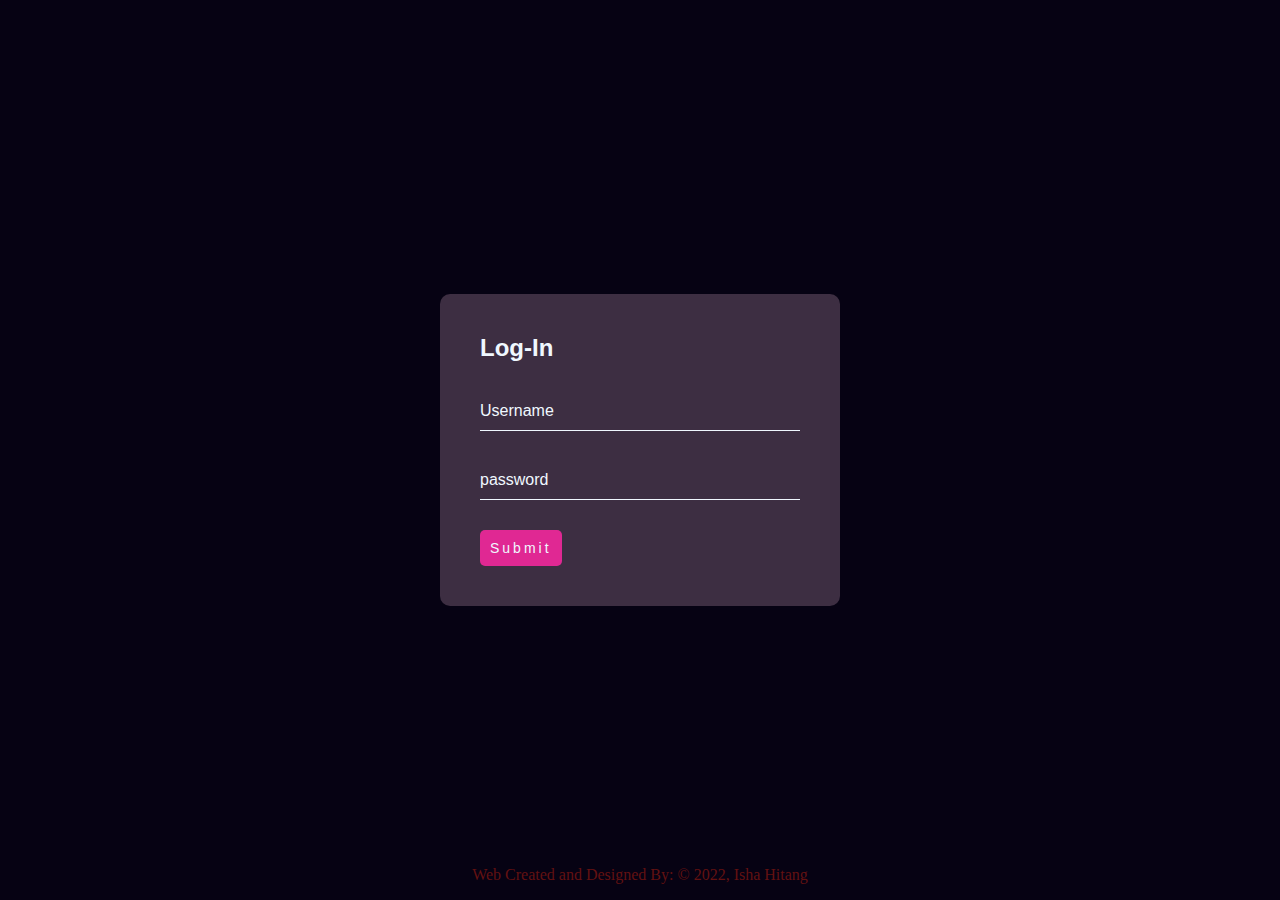
<file: log_in(18Mar2022)/index.html>
<!DOCTYPE html>
<html>

<head>
    <title>webpage_design</title>
    <link rel="stylesheet" href="login.css">
</head>

<body>
    <div class="center">
        <h2>Log-In</h2>
        <form>
            <div class="user-box">
                <input type="text" name="" required="">
                <label>Username</label>
            </div>
            <!-- <a href="#">
                <span></span>
                <span></span>
                <span></span>
                <span></span>
            </a> -->
            <div class="user-box">
                <input type="password" name="" required="">
                <label>password</label>
            </div>
            <button type="submit">Submit</button>
        </form>
    </div>
</body>
<div class="footer">
    <p>Web Created and Designed By: &#169; 2022, Isha Hitang</p>
</div>

</html>
</file>
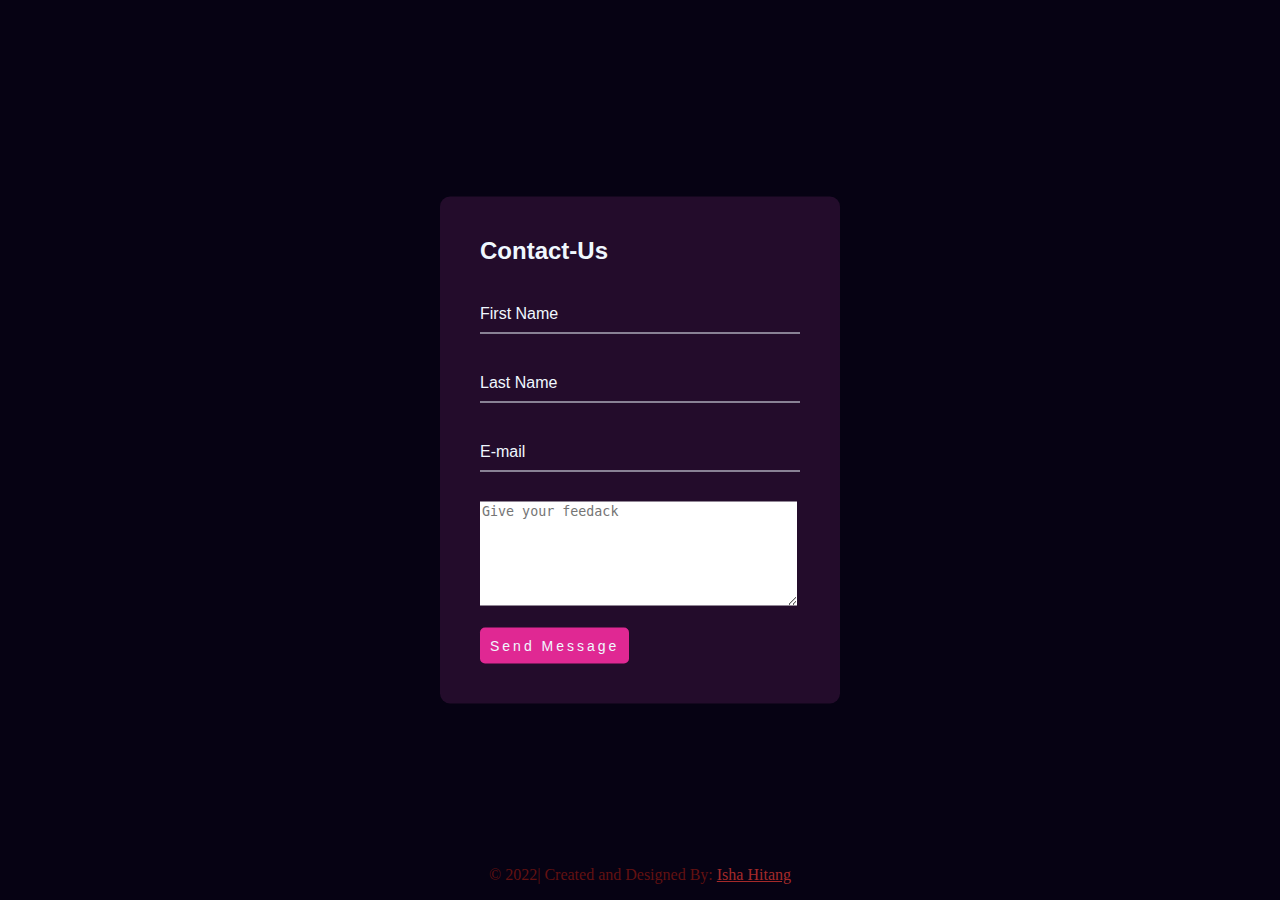
<file: contact.html>
<!DOCTYPE html>
<html>

<head>
    <title>contact-page</title>
    <link rel="stylesheet" href="contact.css">
</head>

<body>
    <div class="align">
        <h2>Contact-Us</h2>
        <form>
            <div class="contact-box">
                <input type="text" name="" required="">
                <label>First Name</label>
            </div>
            <div class="contact-box">
                <input type="text" name="" required="">
                <label>Last Name</label>
            </div>
            <div class="contact-box">
                <input class="email" name="" required="">
                <label>E-mail</label>
            </div>
            <div class="contact-box">
                <textarea placeholder="Give your feedack"></textarea>
            </div>
            <br>
            <button type="send">Send Message</button>
        </form>
    </div>
</body>
<div class="footer">
    <p>&#169; 2022| Created and Designed By: <a href="https://github.com/iamisha" target="_blank">Isha Hitang</a></p>
</div>

</html>
</file>
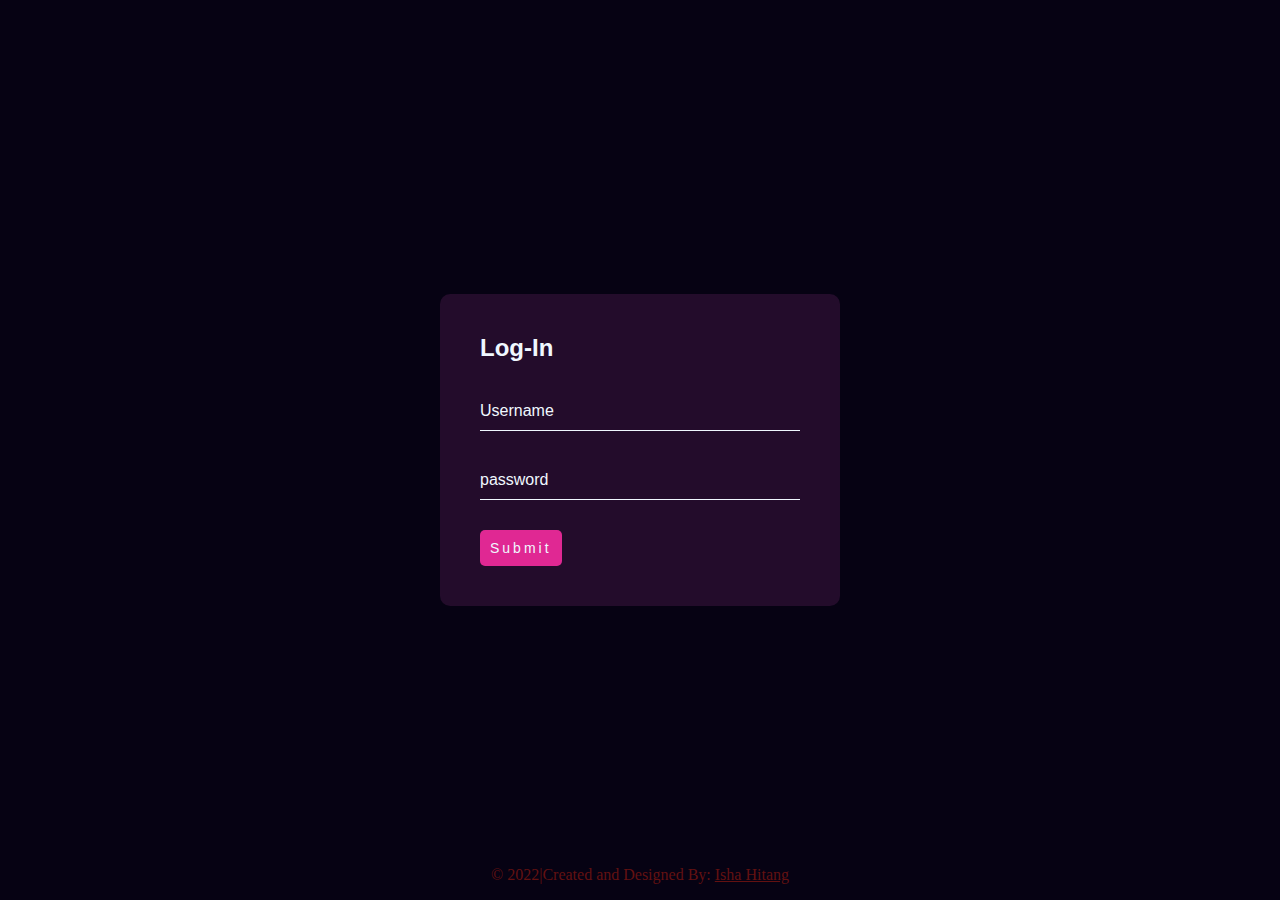
<file: login.html>
<!DOCTYPE html>
<html>

<head>
    <title>login-page</title>
    <link rel="stylesheet" href="login.css">
</head>

<body>
    <div class="center">
        <h2>Log-In</h2>
        <form>
            <div class="user-box">
                <input type="text" name="" required="">
                <label>Username</label>
            </div>
            <!-- <a href="#">
                <span></span>
                <span></span>
                <span></span>
                <span></span>
            </a> -->
            <div class="user-box">
                <input type="password" name="" required="">
                <label>password</label>
            </div>
            <button type="submit">Submit</button>
        </form>
    </div>
</body>
<div class="footer">
    <p> &#169; 2022|Created and Designed By: <a href="https://github.com/iamisha" target="_blank">Isha Hitang</a></p>
</div>

</html>
</file>
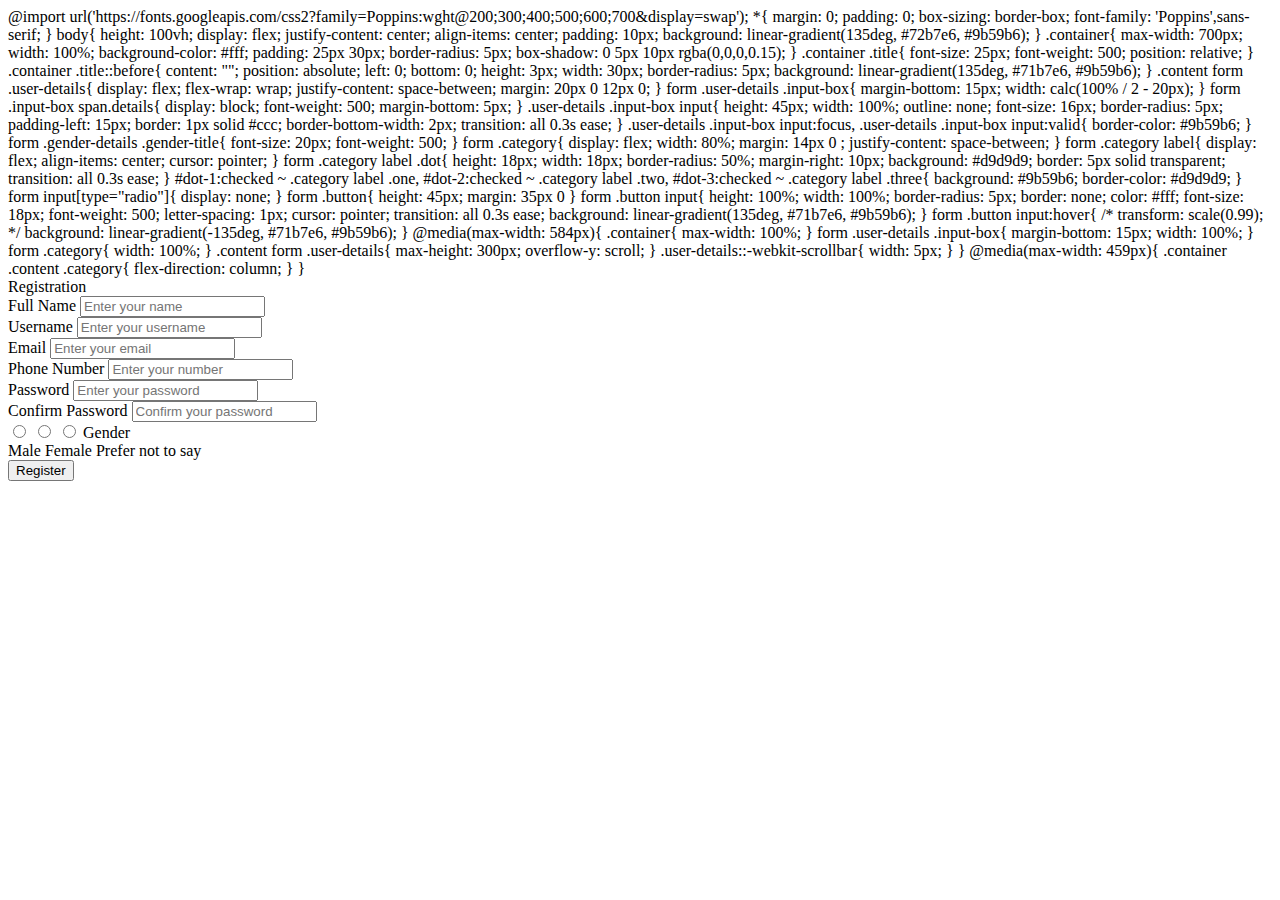
<file: signup-form.html>
<!DOCTYPE html>
<!-- Created By CodingLab - www.codinglabweb.com -->
<html lang="en" dir="ltr">
  <head>
    <meta charset="UTF-8">
    <!---<title> Responsive Registration Form | CodingLab </title>--->
     <meta name="viewport" content="width=device-width, initial-scale=1.0">
    <style>
      
    </style>@import url('https://fonts.googleapis.com/css2?family=Poppins:wght@200;300;400;500;600;700&display=swap');
*{
  margin: 0;
  padding: 0;
  box-sizing: border-box;
  font-family: 'Poppins',sans-serif;
}
body{
  height: 100vh;
  display: flex;
  justify-content: center;
  align-items: center;
  padding: 10px;
  background: linear-gradient(135deg, #72b7e6, #9b59b6);
}
.container{
  max-width: 700px;
  width: 100%;
  background-color: #fff;
  padding: 25px 30px;
  border-radius: 5px;
  box-shadow: 0 5px 10px rgba(0,0,0,0.15);
}
.container .title{
  font-size: 25px;
  font-weight: 500;
  position: relative;
}
.container .title::before{
  content: "";
  position: absolute;
  left: 0;
  bottom: 0;
  height: 3px;
  width: 30px;
  border-radius: 5px;
  background: linear-gradient(135deg, #71b7e6, #9b59b6);
}
.content form .user-details{
  display: flex;
  flex-wrap: wrap;
  justify-content: space-between;
  margin: 20px 0 12px 0;
}
form .user-details .input-box{
  margin-bottom: 15px;
  width: calc(100% / 2 - 20px);
}
form .input-box span.details{
  display: block;
  font-weight: 500;
  margin-bottom: 5px;
}
.user-details .input-box input{
  height: 45px;
  width: 100%;
  outline: none;
  font-size: 16px;
  border-radius: 5px;
  padding-left: 15px;
  border: 1px solid #ccc;
  border-bottom-width: 2px;
  transition: all 0.3s ease;
}
.user-details .input-box input:focus,
.user-details .input-box input:valid{
  border-color: #9b59b6;
}
 form .gender-details .gender-title{
  font-size: 20px;
  font-weight: 500;
 }
 form .category{
   display: flex;
   width: 80%;
   margin: 14px 0 ;
   justify-content: space-between;
 }
 form .category label{
   display: flex;
   align-items: center;
   cursor: pointer;
 }
 form .category label .dot{
  height: 18px;
  width: 18px;
  border-radius: 50%;
  margin-right: 10px;
  background: #d9d9d9;
  border: 5px solid transparent;
  transition: all 0.3s ease;
}
 #dot-1:checked ~ .category label .one,
 #dot-2:checked ~ .category label .two,
 #dot-3:checked ~ .category label .three{
   background: #9b59b6;
   border-color: #d9d9d9;
 }
 form input[type="radio"]{
   display: none;
 }
 form .button{
   height: 45px;
   margin: 35px 0
 }
 form .button input{
   height: 100%;
   width: 100%;
   border-radius: 5px;
   border: none;
   color: #fff;
   font-size: 18px;
   font-weight: 500;
   letter-spacing: 1px;
   cursor: pointer;
   transition: all 0.3s ease;
   background: linear-gradient(135deg, #71b7e6, #9b59b6);
 }
 form .button input:hover{
  /* transform: scale(0.99); */
  background: linear-gradient(-135deg, #71b7e6, #9b59b6);
  }
 @media(max-width: 584px){
 .container{
  max-width: 100%;
}
form .user-details .input-box{
    margin-bottom: 15px;
    width: 100%;
  }
  form .category{
    width: 100%;
  }
  .content form .user-details{
    max-height: 300px;
    overflow-y: scroll;
  }
  .user-details::-webkit-scrollbar{
    width: 5px;
  }
  }
  @media(max-width: 459px){
  .container .content .category{
    flex-direction: column;
  }
}

   </head>
<body>
  <div class="container">
    <div class="title">Registration</div>
    <div class="content">
      <form action="#">
        <div class="user-details">
          <div class="input-box">
            <span class="details">Full Name</span>
            <input type="text" placeholder="Enter your name" required>
          </div>
          <div class="input-box">
            <span class="details">Username</span>
            <input type="text" placeholder="Enter your username" required>
          </div>
          <div class="input-box">
            <span class="details">Email</span>
            <input type="text" placeholder="Enter your email" required>
          </div>
          <div class="input-box">
            <span class="details">Phone Number</span>
            <input type="text" placeholder="Enter your number" required>
          </div>
          <div class="input-box">
            <span class="details">Password</span>
            <input type="text" placeholder="Enter your password" required>
          </div>
          <div class="input-box">
            <span class="details">Confirm Password</span>
            <input type="text" placeholder="Confirm your password" required>
          </div>
        </div>
        <div class="gender-details">
          <input type="radio" name="gender" id="dot-1">
          <input type="radio" name="gender" id="dot-2">
          <input type="radio" name="gender" id="dot-3">
          <span class="gender-title">Gender</span>
          <div class="category">
            <label for="dot-1">
            <span class="dot one"></span>
            <span class="gender">Male</span>
          </label>
          <label for="dot-2">
            <span class="dot two"></span>
            <span class="gender">Female</span>
          </label>
          <label for="dot-3">
            <span class="dot three"></span>
            <span class="gender">Prefer not to say</span>
            </label>
          </div>
        </div>
        <div class="button">
          <input type="submit" value="Register">
        </div>
      </form>
    </div>
  </div>

</body>
</html>
</file>
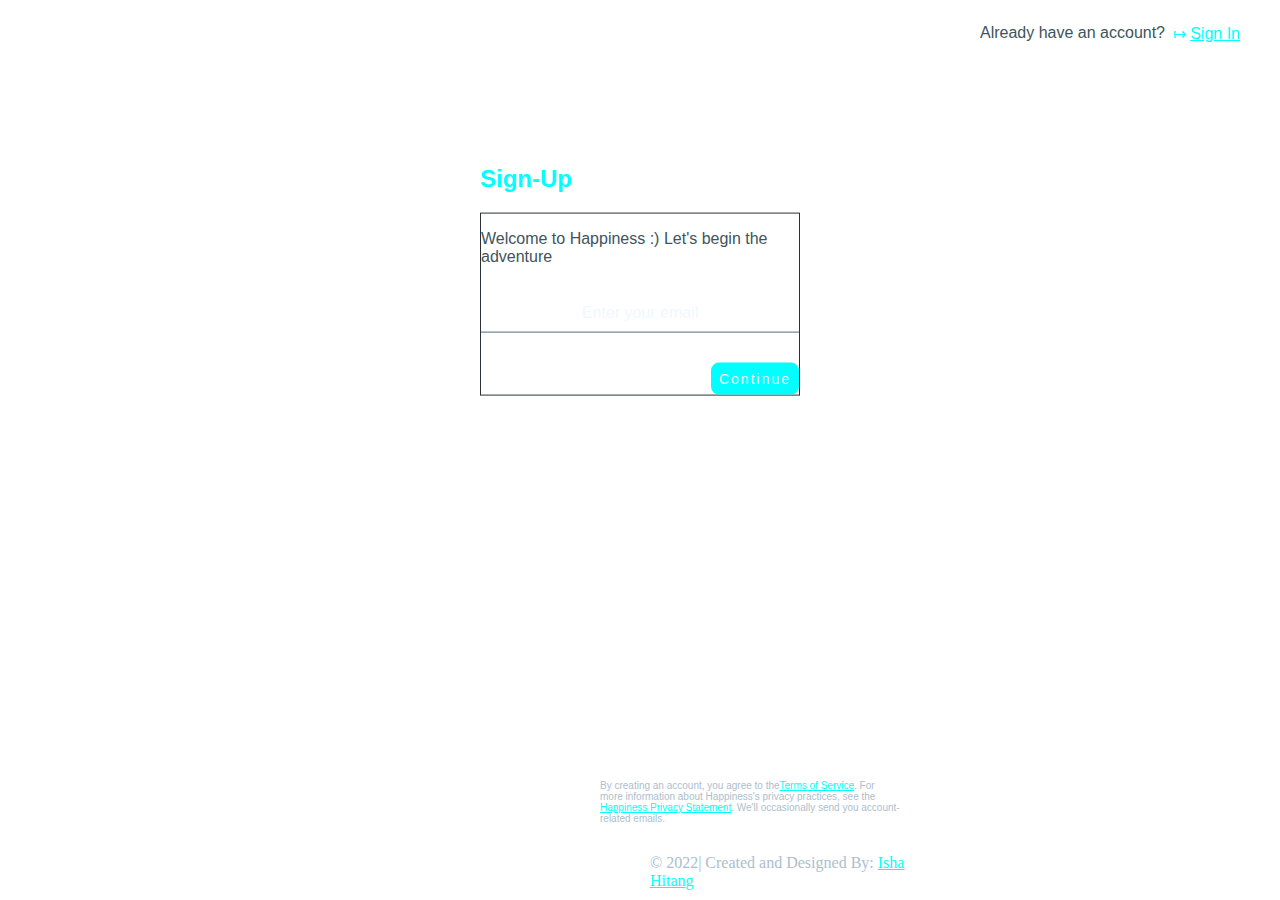
<file: signup.html>
<!DOCTYPE html>
<html>

<head>
    <title>Signup-form</title>
    <meta charset="UTF-8">
    <link rel="stylesheet" href="signup.css">
</head>

<body>
    <div class="main">
        <p>Already have an account?</p>
        <ul type="none">
            <li> &#8614; <a href="login.html">Sign In</a></li>
        </ul>
    </div>
    <div class="home">
        <h2>Sign-Up</h2>
        <form>
            <div class="signup-box" align="left">
                <p>Welcome to Happiness :) Let's begin the adventure</p><br>
            </div>
            <div class="signup-box">
                <input type="email" name="" required="" placeholder="">
                <label>Enter your email</label>
            </div>
            <button type="continue" name="">Continue</button><br>
        </form>
    </div>
</body>
<div class="footer1">
    <p>By creating an account, you agree to the<a href="#">Terms of Service</a>. For more information about Happiness's privacy practices, see the <a href="#">Happiness Privacy Statement</a>. We'll occasionally send you account-related emails.</p>
</div>
<main role="footer">
    <p>&#169; 2022| Created and Designed By: <a href="https://github.com/iamisha" target="_blank">Isha Hitang</a></p>
</main>

</html>
</file>
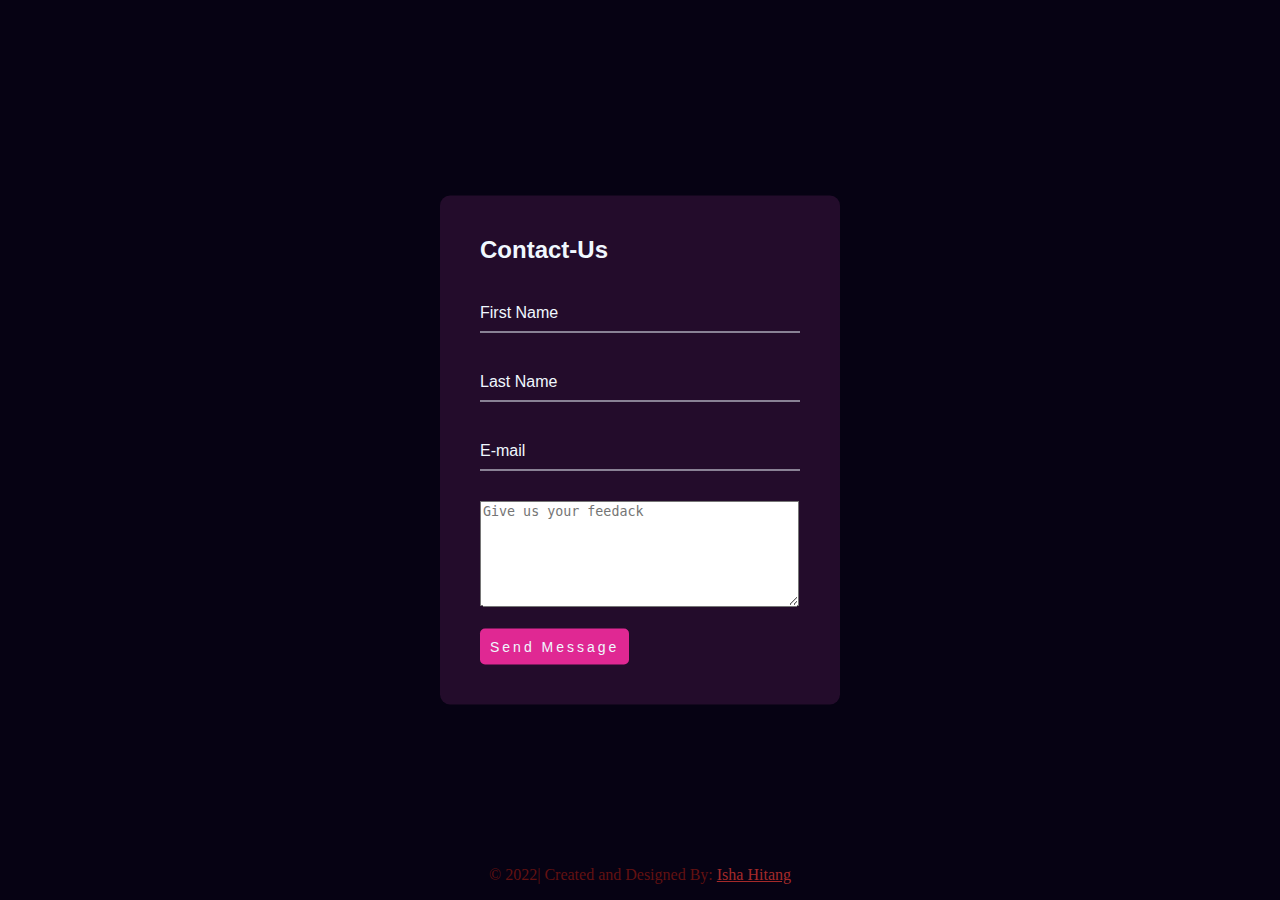
<file: contact-us(18Mar2022)/index2.html>
<!DOCTYPE html>
<html>

<head>
    <title>contact-page</title>
    <link rel="stylesheet" href="contact.css">
</head>

<body>
    <div class="align">
        <h2>Contact-Us</h2>
        <form>
            <div class="contact-box">
                <input type="text" name="" required="">
                <label>First Name</label>
            </div>
            <div class="contact-box">
                <input type="text" name="" required="">
                <label>Last Name</label>
            </div>
            <div class="contact-box">
                <input class="email" name="" required="">
                <label>E-mail</label>
            </div>
            <div class="contact-box">
                <textarea placeholder="Give us your feedack"></textarea>
            </div>
            <br>
            <button type="send">Send Message</button>
        </form>
    </div>
</body>
<div class="footer">
    <p>&#169; 2022| Created and Designed By: <a href="https://github.com/iamisha" target="_blank">Isha Hitang</a></p>
</div>

</html>
</file>
<file: log_in(18Mar2022)/login.css>
html {
    height: 100%;
}

body {
    margin: 0;
    padding: 0;
    font-family: Arial, Helvetica, sans-serif;
    background: rgb(6, 2, 19);
}

.center {
    position: absolute;
    top: 50%;
    left: 50%;
    width: 400px;
    padding: 40px;
    transform: translate(-50%, -50%);
    background-color: rgb(61, 46, 66);
    box-sizing: border-box;
    border-radius: 10px;
}

.center h2 {
    margin: 0 0 30px;
    padding: 0;
    color: aliceblue;
    text-align: left;
}

.center .user-box {
    position: relative;
}

.center .user-box input {
    width: 100%;
    padding: 10px 0;
    font-size: 16px;
    color: aliceblue;
    margin-bottom: 30px;
    border: none;
    border-bottom: 1px solid aliceblue;
    outline: none;
    background: transparent;
}

.center .user-box label {
    position: absolute;
    top: 0;
    left: 0;
    padding: 10px 0;
    font-size: 16px;
    color: aliceblue;
    pointer-events: none;
    transition: .5s;
}

.center .user-box input:focus~label,
.center .user-box input:valid~label {
    top: -20px;
    left: 0;
    color: 0;
    color: rgb(233, 170, 233);
    font-size: 12px;
}

.center form a {
    position: relative;
    display: inline-block;
    padding: 10px 20px;
    color: rgb(233, 170, 233);
    font-size: 16px;
    text-decoration: none;
    text-transform: uppercase;
    overflow: hidden;
    transition: 0.5s;
    margin-top: 40px;
    letter-spacing: 40x;
}


/*.center a:hover {
    background: rgb(233, 170, 233);
    color: aliceblue;
    box-shadow: 0 0 5px rgb(233, 170, 233), 0 0 25px rgb(233, 170, 233), 0 0 50px rgb(233, 170, 233), 0 0 100px rgb(233, 170, 233);
}*/

.center form button {
    padding: 10px;
    font-size: 14px;
    cursor: pointer;
    letter-spacing: 3px;
    border: none;
    color: aliceblue;
    background-color: rgb(224, 40, 147);
    border-radius: 5px;
}

.center form button:hover {
    box-shadow: 0 0 5px rgb(224, 40, 147), 0 0 25px rgb(224, 40, 147), 0 0 50px rgb(224, 40, 147), 0 0 100px rgb(224, 40, 147);
}

.footer {
    color: rgb(99, 17, 17);
    clear: both;
    position: absolute;
    bottom: 0;
    left: 0;
    right: 0;
    text-align: center;
    font-family: Georgia, 'Times New Roman', Times, serif;
}
</file>
<file: contact.css>
html {
    height: 100%;
}

body {
    margin: 0;
    padding: 0;
    font-family: Arial, Helvetica, sans-serif;
    background: rgb(6, 2, 19);
}

.align {
    position: absolute;
    top: 50%;
    left: 50%;
    width: 400px;
    padding: 40px;
    transform: translate(-50%, -50%);
    background-color: rgb(35, 12, 43);
    box-sizing: border-box;
    border-radius: 10px;
}

.align h2 {
    margin: 0 0 30px;
    padding: 0;
    color: aliceblue;
    text-align: left;
}

.align .contact-box {
    position: relative;
}

.align .contact-box input {
    width: 100%;
    padding: 10px 0;
    font-size: 16px;
    color: aliceblue;
    margin-bottom: 30px;
    border: none;
    border-bottom: 1px solid aliceblue;
    outline: none;
    background: transparent;
}

.align .contact-box label {
    position: absolute;
    top: 0;
    left: 0;
    padding: 10px 0;
    font-size: 16px;
    color: aliceblue;
    pointer-events: none;
    transition: .5s;
}

.align .contact-box input:focus~label,
.align .contact-box input:valid~label {
    top: -20px;
    left: 0;
    color: 0;
    color: rgb(233, 170, 233);
    font-size: 12px;
}


/*.align form a {
    position: relative;
    display: inline-block;
    padding: 10px 20px;
    color: rgb(233, 170, 233);
    font-size: 16px;
    text-decoration: none;
    text-transform: uppercase;
    overflow: hidden;
    transition: 0.5s;
    margin-top: 40px;
    letter-spacing: 40x;
}
*/

.align form button {
    padding: 10px;
    font-size: 14px;
    cursor: pointer;
    letter-spacing: 3px;
    border: none;
    color: aliceblue;
    background-color: rgb(224, 40, 147);
    border-radius: 5px;
}

.center form button:hover {
    box-shadow: 0 0 5px rgb(224, 40, 147), 0 0 25px rgb(224, 40, 147), 0 0 50px rgb(224, 40, 147), 0 0 100px rgb(224, 40, 147);
}

.footer {
    color: rgb(99, 17, 17);
    clear: both;
    position: absolute;
    bottom: 0;
    left: 0;
    right: 0;
    text-align: center;
    font-family: Georgia, 'Times New Roman', Times, serif;
}

.align form button:hover {
    box-shadow: 0 0 5px rgb(224, 40, 147), 0 0 25px rgb(224, 40, 147), 0 0 50px rgb(224, 40, 147), 0 0 100px rgb(224, 40, 147);
}

.footer {
    color: rgb(99, 17, 17);
    clear: both;
    position: absolute;
    bottom: 0;
    left: 0;
    right: 0;
    text-align: center;
    font-family: Georgia, 'Times New Roman', Times, serif;
}

.footer a {
    color: brown;
    font-family: Georgia, 'Times New Roman', Times, serif;
}

textarea {
    height: 100px;
    width: 313px;
    border: 0;
}
</file>
<file: login.css>
html {
    height: 100%;
}

body {
    margin: 0;
    padding: 0;
    font-family: Arial, Helvetica, sans-serif;
    background: rgb(6, 2, 19);
}

.center {
    position: absolute;
    top: 50%;
    left: 50%;
    width: 400px;
    padding: 40px;
    transform: translate(-50%, -50%);
    background-color: rgb(35, 12, 43);
    box-sizing: border-box;
    border-radius: 10px;
}

.center h2 {
    margin: 0 0 30px;
    padding: 0;
    color: aliceblue;
    text-align: left;
}

.center .user-box {
    position: relative;
}

.center .user-box input {
    width: 100%;
    padding: 10px 0;
    font-size: 16px;
    color: aliceblue;
    margin-bottom: 30px;
    border: none;
    border-bottom: 1px solid aliceblue;
    outline: none;
    background: transparent;
}

.center .user-box label {
    position: absolute;
    top: 0;
    left: 0;
    padding: 10px 0;
    font-size: 16px;
    color: aliceblue;
    pointer-events: none;
    transition: .5s;
}

.center .user-box input:focus~label,
.center .user-box input:valid~label {
    top: -20px;
    left: 0;
    color: 0;
    color: rgb(233, 170, 233);
    font-size: 12px;
}


/*.center form a {
    position: relative;
    display: inline-block;
    padding: 10px 20px;
    color: rgb(233, 170, 233);
    font-size: 16px;
    text-decoration: none;
    text-transform: uppercase;
    overflow: hidden;
    transition: 0.5s;
    margin-top: 40px;
    letter-spacing: 40x;
}
*/


/*.center a:hover {
    background: rgb(233, 170, 233);
    color: aliceblue;
    box-shadow: 0 0 5px rgb(233, 170, 233), 0 0 25px rgb(233, 170, 233), 0 0 50px rgb(233, 170, 233), 0 0 100px rgb(233, 170, 233);
}*/

.center form button {
    padding: 10px;
    font-size: 14px;
    cursor: pointer;
    letter-spacing: 3px;
    border: none;
    color: aliceblue;
    background-color: rgb(224, 40, 147);
    border-radius: 5px;
}

.center form button:hover {
    box-shadow: 0 0 5px rgb(224, 40, 147), 0 0 25px rgb(224, 40, 147), 0 0 50px rgb(224, 40, 147), 0 0 100px rgb(224, 40, 147);
}

.footer {
    color: rgb(99, 17, 17);
    clear: both;
    position: absolute;
    bottom: 0;
    left: 0;
    right: 0;
    text-align: center;
    font-family: Georgia, 'Times New Roman', Times, serif;
}

.footer a {
    color: rgb(99, 17, 17);
    font-family: Georgia, 'Times New Roman', Times, serif;
}
</file>
<file: signup.css>
h2 {
    color: aqua;
}

body {
    padding: 0;
    font-family: Arial, Helvetica, sans-serif;
    background-image: url("https://i.pinimg.com/originals/48/50/01/485001c125237da534aa314a1ee0fd29.gif");
    background-repeat: no-repeat;
    background-size: 1600px 780px;
}

.home {
    position: absolute;
    top: 30%;
    left: 50%;
    width: 400px;
    padding: 40px;
    transform: translate(-50%, -50%);
    box-sizing: border-box;
    border-radius: 10px;
    color: aliceblue
}

.home form {
    border: 1px solid rgb(43, 49, 54);
    text-align: right;
    top: 0;
}

.home .signup-box input {
    width: 100%;
    padding: 10px 0;
    font-size: 16px;
    color: aliceblue;
    margin-bottom: 30px;
    border: none;
    border-bottom: 1px solid rgb(85, 108, 129);
    outline: none;
    background: transparent;
    background-color: transparent;
}

p {
    width: 300px;
    height: 30px;
    background-color: transparent;
    border: 0px;
    font-family: 'Trebuchet MS', 'Lucida Sans Unicode', 'Lucida Grande', 'Lucida Sans', Arial, sans-serif;
    color: rgb(64, 84, 92);
}

.home .signup-box label {
    position: absolute;
    left: 0;
    right: 0;
    padding: 10px 0;
    font-size: 16px;
    color: aliceblue;
    pointer-events: none;
    transition: .5s;
    text-align: center;
}

.home .signup-box input:focus~label,
.home .signup-box input:valid~label {
    top: 170px;
    left: 0;
    color: 0;
    color: aqua;
    font-size: 12px;
}

.home form button {
    padding: 8px;
    font-size: 14px;
    cursor: pointer;
    letter-spacing: 2px;
    border: none;
    color: aliceblue;
    background-color: aqua;
    border-radius: 8px;
}

.home form button:hover {
    box-shadow: 0 0 5px aqua, 0 0 25px aqua, 0 0 50px aqua, 0 0 100px aqua;
}

.footer1 p {
    color: rgb(171, 190, 206);
    clear: both;
    position: absolute;
    left: 600px;
    bottom: 80px;
    right: 0;
    font-size: 10px;
}

[role=footer] p {
    color: rgb(171, 190, 206);
    clear: both;
    position: absolute;
    bottom: 0;
    left: 650px;
    right: 0;
    font-family: Georgia, 'Times New Roman', Times, serif;
}

a {
    color: aqua;
}

.main p {
    position: absolute;
    right: 0;
}

.main ul {
    color: aqua;
    position: absolute;
    right: 40px;
    top: 8px;
}
</file>
<file: contact-us(18Mar2022)/contact.css>
html {
    height: 100%;
}

body {
    margin: 0;
    padding: 0;
    font-family: Arial, Helvetica, sans-serif;
    background: rgb(6, 2, 19);
}

.align {
    position: absolute;
    top: 50%;
    left: 50%;
    width: 400px;
    padding: 40px;
    transform: translate(-50%, -50%);
    background-color: rgb(35, 12, 43);
    box-sizing: border-box;
    border-radius: 10px;
}

.align h2 {
    margin: 0 0 30px;
    padding: 0;
    color: aliceblue;
    text-align: left;
}

.align .contact-box {
    position: relative;
}

.align .contact-box input {
    width: 100%;
    padding: 10px 0;
    font-size: 16px;
    color: aliceblue;
    margin-bottom: 30px;
    border: none;
    border-bottom: 1px solid aliceblue;
    outline: none;
    background: transparent;
}

.align .contact-box label {
    position: absolute;
    top: 0;
    left: 0;
    padding: 10px 0;
    font-size: 16px;
    color: aliceblue;
    pointer-events: none;
    transition: .5s;
}

.align .contact-box input:focus~label,
.align .contact-box input:valid~label {
    top: -20px;
    left: 0;
    color: 0;
    color: rgb(233, 170, 233);
    font-size: 12px;
}

.align form a {
    position: relative;
    display: inline-block;
    padding: 10px 20px;
    color: rgb(233, 170, 233);
    font-size: 16px;
    text-decoration: none;
    text-transform: uppercase;
    overflow: hidden;
    transition: 0.5s;
    margin-top: 40px;
    letter-spacing: 40x;
}

.align form button {
    padding: 10px;
    font-size: 14px;
    cursor: pointer;
    letter-spacing: 3px;
    border: none;
    color: aliceblue;
    background-color: rgb(224, 40, 147);
    border-radius: 5px;
}

.center form button:hover {
    box-shadow: 0 0 5px rgb(224, 40, 147), 0 0 25px rgb(224, 40, 147), 0 0 50px rgb(224, 40, 147), 0 0 100px rgb(224, 40, 147);
}

.footer {
    color: rgb(99, 17, 17);
    clear: both;
    position: absolute;
    bottom: 0;
    left: 0;
    right: 0;
    text-align: center;
    font-family: Georgia, 'Times New Roman', Times, serif;
}

.align form button:hover {
    box-shadow: 0 0 5px rgb(224, 40, 147), 0 0 25px rgb(224, 40, 147), 0 0 50px rgb(224, 40, 147), 0 0 100px rgb(224, 40, 147);
}

.footer {
    color: rgb(99, 17, 17);
    clear: both;
    position: absolute;
    bottom: 0;
    left: 0;
    right: 0;
    text-align: center;
    font-family: Georgia, 'Times New Roman', Times, serif;
}

.footer a {
    color: brown;
    font-family: Georgia, 'Times New Roman', Times, serif;
}

textarea {
    height: 100px;
    width: 313px;
}
</file>
